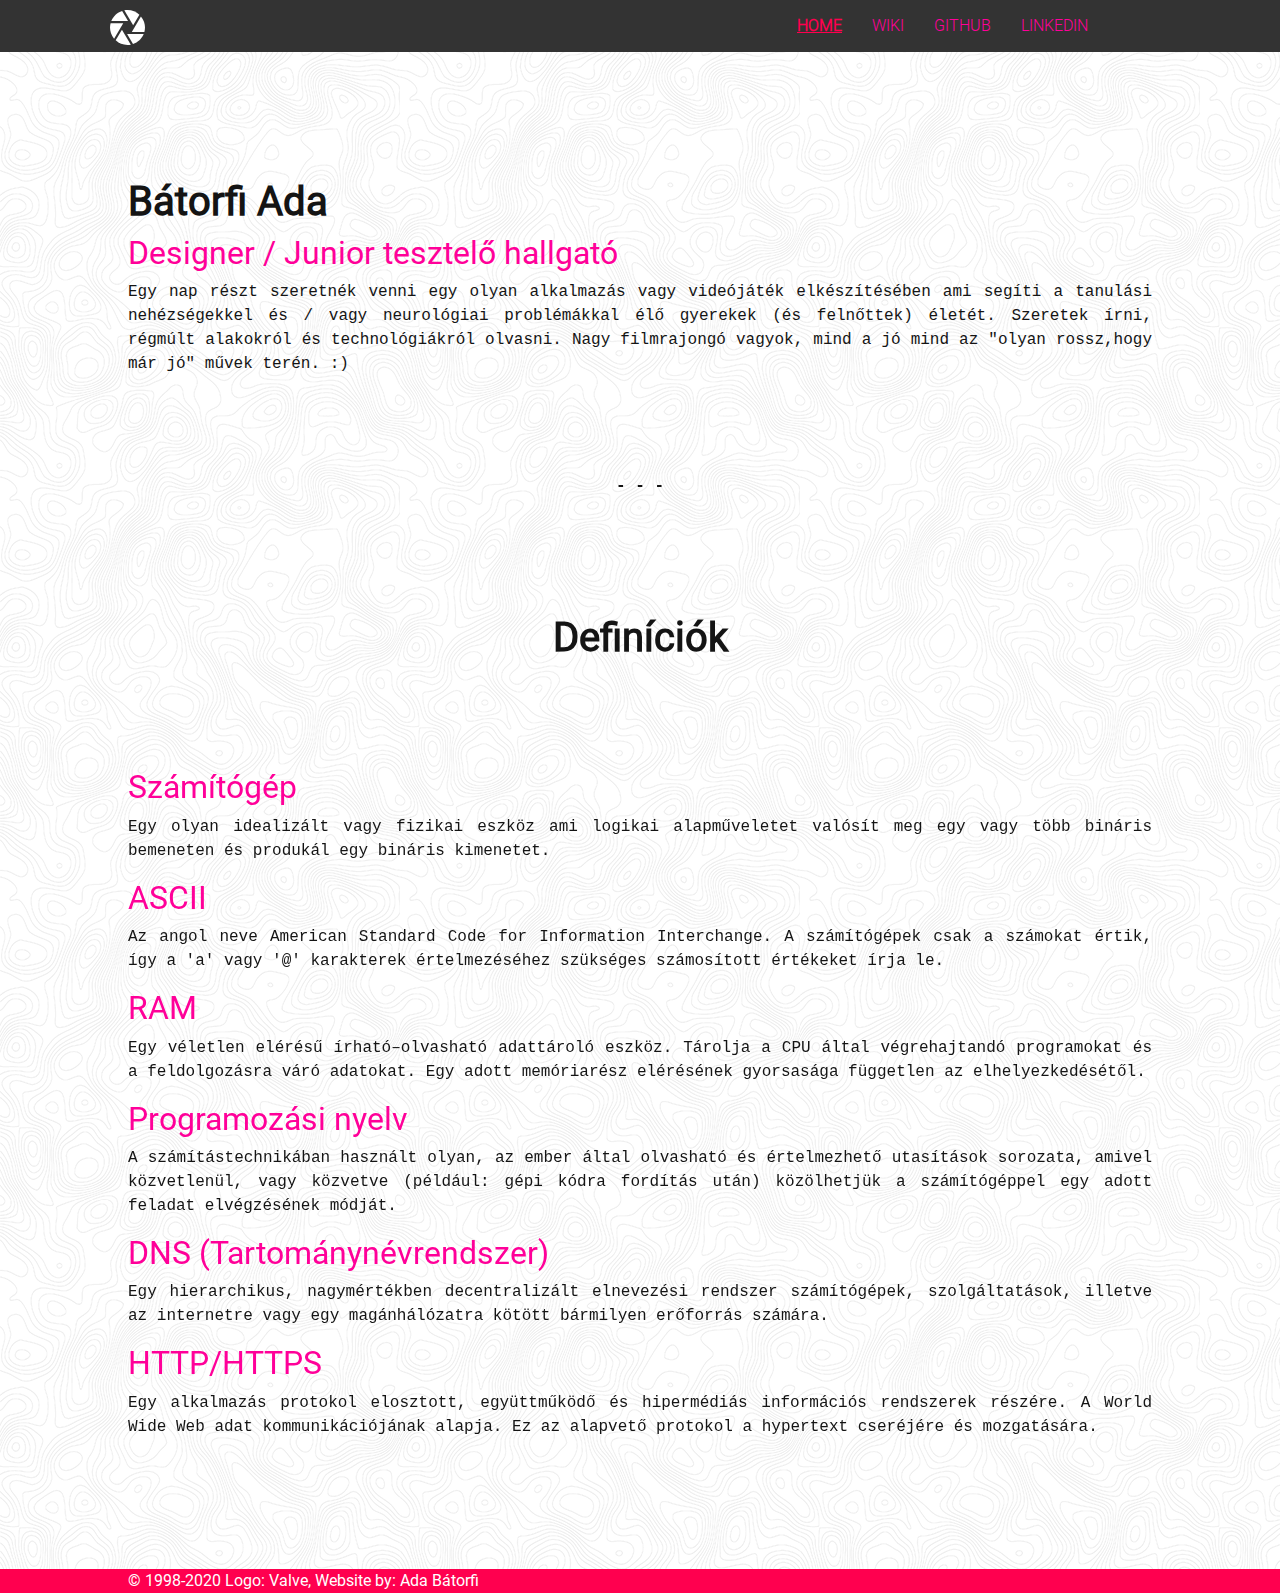
<file: myFirstWebsite/index.html>
<!DOCTYPE html>
<html lang="en">

<head>
    <meta charset="UTF-8">
    <meta name="viewport" content="width=device-width, initial-scale=1.0">
    <title>Home</title>

    <link rel="stylesheet" href="style.css">
    <link rel="stylesheet" href="bootstrap.min.css">
</head>

<body>
    <nav>

        <div>
            <a class="navbar-brand" href="index.html"><img class="navbar-img" src="assets/aperture.svg" alt="Logo"></a>
            <ul>
                <li>
                    <a target="blank" href="https://www.linkedin.com/in/ada-b%C3%A1torfi-316b72198/">
                        <p class="nav-text">LINKEDIN</p>
                    </a>
                </li>

                <li>
                    <a target="blank" href="https://github.com/DepersonalizedCookie">
                        <p class="nav-text">GITHUB</p>
                    </a>
                </li>


                <li>
                    <a href="#wiki">
                        <p class="nav-text">WIKI</p>
                    </a>
                </li>

                <li class="nav-item active">
                    <a href="index.html">
                        <p class="nav-text-active">HOME</p><span class="sr-only">(current)</span>
                    </a>
                </li>


            </ul>
        </div>
    </nav>

    <article class="content">
        <header>
            <h1 class="bold">Bátorfi Ada</h1>
            <h2>Designer / Junior tesztelő hallgató</h2>
        </header>
        <p>Egy nap részt szeretnék venni egy olyan alkalmazás vagy videójáték elkészítésében ami segíti a tanulási
            nehézségekkel és / vagy neurológiai problémákkal élő gyerekek (és felnőttek) életét. Szeretek írni, régmúlt
            alakokról és technológiákról olvasni. Nagy filmrajongó vagyok, mind a jó mind az "olyan rossz,hogy már jó"
            művek terén. :)</p>
    </article>

    <p class="line bold">- - -</p>

    <section id="wiki" class="content">

        <header>
            <h1 class="title bold">Definíciók</h1>
        </header>

    </section>

    <section class="def">
        <article>
            <header>
                <h2>Számítógép</h2>
            </header>
            <p>Egy olyan idealizált vagy fizikai eszköz ami logikai alapműveletet valósít meg egy vagy több bináris
                bemeneten és produkál egy bináris kimenetet.</p>
        </article>


        <article>
            <header>
                <h2>ASCII</h2>
            </header>
            <p>Az angol neve American Standard Code for Information Interchange. A számítógépek csak a számokat
                értik,
                így a 'a' vagy '@' karakterek értelmezéséhez szükséges számosított értékeket írja le.</p>
        </article>


        <article>
            <header>
                <h2>RAM</h2>
            </header>
            <p>Egy véletlen elérésű írható–olvasható adattároló eszköz. Tárolja a CPU által végrehajtandó
                programokat
                és a feldolgozásra váró adatokat. Egy adott memóriarész elérésének gyorsasága független az
                elhelyezkedésétől.</p>
        </article>


        <article>
            <header>
                <h2>Programozási nyelv</h2>
            </header>
            <p>A számítástechnikában használt olyan, az ember által olvasható és értelmezhető utasítások sorozata,
                amivel közvetlenül, vagy közvetve (például: gépi kódra fordítás után) közölhetjük a számítógéppel
                egy
                adott feladat
                elvégzésének módját.</p>
        </article>


        <article>
            <header>
                <h2>DNS (Tartománynévrendszer)</h2>
            </header>
            <p>Egy hierarchikus, nagymértékben decentralizált elnevezési rendszer számítógépek, szolgáltatások,
                illetve
                az internetre vagy egy magánhálózatra kötött bármilyen erőforrás számára.</p>
        </article>


        <article>
            <header>
                <h2>HTTP/HTTPS</h2>
            </header>
            <p>Egy alkalmazás protokol elosztott, együttműködő és hipermédiás információs rendszerek részére. A
                World
                Wide Web adat kommunikációjának alapja. Ez az alapvető protokol a hypertext cseréjére és
                mozgatására.</p>
        </article>
    </section>

    <div class="footer">
        <footer class="credits">
            &copy; 1998-2020 Logo: Valve, Website by: Ada Bátorfi
        </footer>
    </div>


</body>

</html>
</file>
<file: myFirstWebsite/style.css>
/* Background and formating*/
body
    {background: url(assets/topography/topography.png);
    line-height: 2em;}

.content
    {margin-top: 126px;}

article
    {padding-left: 10%;
    padding-right: 10%;
    text-align: justify;}

h2
        {
            margin-top: 10px;
            margin-bottom: 10px;
        }

h2.content
        {
            margin-bottom: 50px;
        }

.line
    {
        position: relative;
        top: 82px;
        text-align: center;
    }


.title
    {text-align: center;
    position: relative;
    top: 72px;}


.def
    {
        position: relative;
        top: 170px;
    }



.credits
    {
        margin-top: 300px;
        margin-left: 0px;
        color: white;
    }


div.footer
    {
        width: 100%;
        background-color: #ff004f;
    }

/* Navbar */
nav
        {   
            background-color: #333;
            position: sticky;
            top: 0px;
            width: 100%;
        }
    
.navbar-img
        {
            width: 35px;
            float: left;
            position: relative;
            right: 82px;
            top: 5px;
        }

li
        {display: inline;
        float: right;
        padding-left: 30px;
        position: relative;
        top: 5px;
       
    }

ul

    {
        position: relative;
        bottom: 43px;
    }

div {
        width: 90%;
        margin-left: auto;
        margin-right: auto;
        padding-left: 10%;
        padding-right: 10%;
    
    }
    
.nav-text-active
     {
        color: #ff004f;
        text-decoration: underline;
        font-weight: bolder;
        font-family:"Roboto-Light",'Courier New', Courier, monospace;
     }

.nav-text-active:hover
    {
    color: #a30062;
    }


.nav-text:hover
    {
    color: #a30062;
    text-decoration: underline;
    font-weight: bolder;
    }


.nav-text
    {
    color: #ff0099;
    font-family:"Roboto-Light",'Courier New', Courier, monospace;}

/*Text presets */

@font-face {
    font-family: "Roboto";
    src: url("assets/Roboto/Roboto-Regular.ttf");
    font-weight: 500;}

@font-face {
font-family: "Roboto-Light";
src: url("assets/Roboto/Roboto-Light.ttf");
font-weight: 300;}


h1
    {color: #141414;
    font-family: "Roboto", 'Courier New', Courier, monospace;
    text-align: justify;}

h2 
    {color: #ff0099;
    font-family:"Roboto",'Courier New', Courier, monospace;}

h3 
    {color: #ff0099;
    font-family:"Roboto",'Courier New', Courier, monospace;}

h4
    {color: #ff0099;
    font-family:"Roboto",'Courier New', Courier, monospace;}  
    
.bold
    {font-weight: bold;}

p
        {
            color: #141414;
            font-family: 'Courier New', Courier, monospace;
        }
</file>
